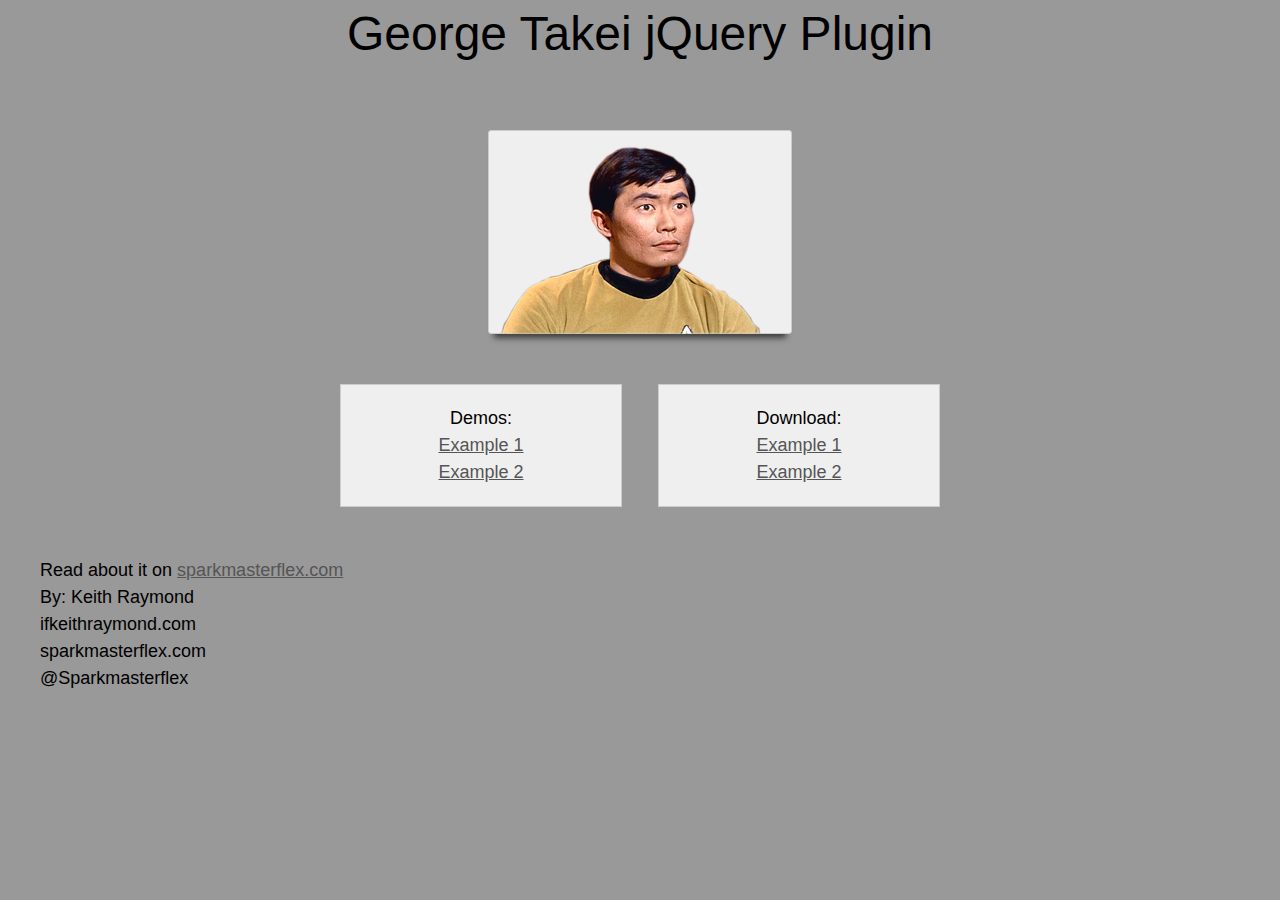
<file: index.html>
<!DOCTYPE html>
<html class="no-js">
<head>
  <meta charset="utf-8">
  <meta http-equiv="X-UA-Compatible" content="IE=edge">
  <title>Marking up your Markup</title>
  <meta name="description" content="">
  <meta name="viewport" content="width=device-width, initial-scale=1">

  <!-- Place favicon.ico and apple-touch-icon(s) in the root directory -->
  <link rel="stylesheet" href="stylesheets/base.css" />
</head>
<body>
  <div id="content">
    <section>
      <h1>George Takei jQuery Plugin</h1>
      <div class="shadow">
        <img src="example1/javascripts/george-takei.png" alt="George Takei" />
      </div>

      <div class="half cf">
        <ul class='boxes'>
          <li>Demos:</li>
          <li><a href="/example1/">Example 1</a></li>
          <li><a href="/example2/">Example 2</a></li>
        </ul>

        <ul class='boxes'>
          <li>Download:</li>
          <li><a href="/example1.zip">Example 1</a></li>
          <li><a href="/example2.zip">Example 2</a></li>
        </ul>
      </div>
    </section>
  </div>

  <footer>
    <section>
      <p>Read about it on <a href="http://sparkmasterflex.com/creating-jquery-plugins-as-seen-on-the-world-wide-web/" target="_blank">sparkmasterflex.com</a></p>

      <ul>
        <li>By: Keith Raymond</li>
        <li>ifkeithraymond.com</li>
        <li>sparkmasterflex.com</li>
        <li>@Sparkmasterflex</li>
      </ul>
    </section>
  </footer>
</body>
</html>
</file>
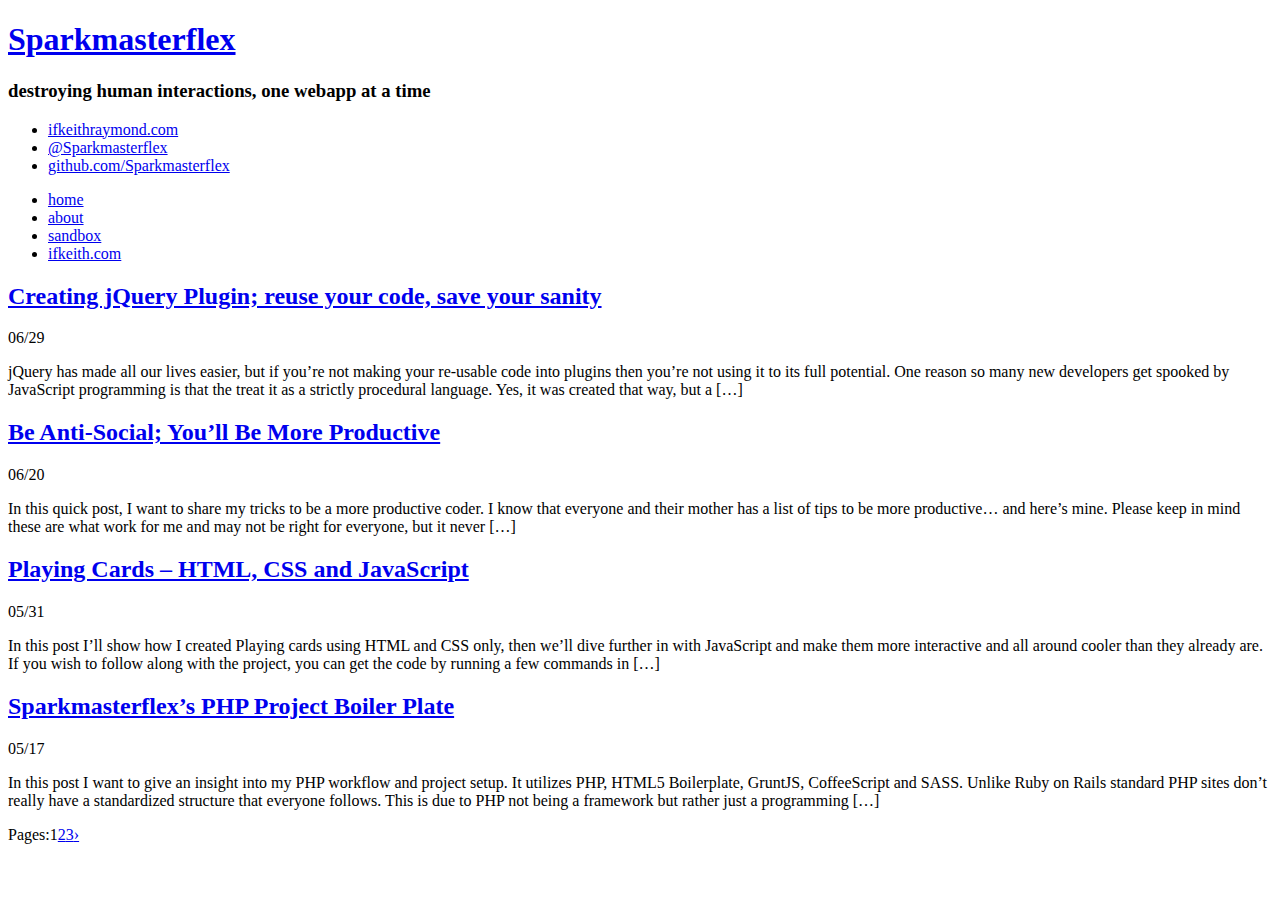
<file: example1/index.html>
<!DOCTYPE html>
<!--[if IE 7]>
<html class="ie ie7" lang="en-US">
<![endif]-->
<!--[if IE 8]>
<html class="ie ie8" lang="en-US">
<![endif]-->
<!--[if !(IE 7) | !(IE 8)  ]><!-->
<html lang="en-US">
<!--<![endif]-->
<head>
  <meta charset="UTF-8">
  <meta name="viewport" content="width=device-width">
  <title>Sparkmasterflex | blog about HTML, CSS, SCSS, JavaScript, CoffeeScript, Backbone.js, Ruby on Rails, and even PHP</title>

  <link rel="stylesheet" href="http://sparkmasterflex.com/wp-content/themes/sparkmasterflex/style.css">
  <!--[if lt IE 9]>
    <script src="http://sparkmasterflex.com/wp-content/themes/sparkmasterflex/js/html5.js"></script>
  <![endif]-->
</head>

<body class="home blog single-author">
  <section>
    <div class="left-col double-border-right">
      <div class="pad-horizontal-20">
        <h1 class='sparkmasterflex-logo'>
          <a href="/">Sparkmasterflex</a>
        </h1>
      </div>
              <h3 class='tag-line double-border-top pad-horizontal-20'>destroying human interactions,  one webapp at a time</h3>
        <ul class="per-75 centered horizontal-800">
          <li><a href="http://ifkeithraymond.com" rel="external">ifkeithraymond.com</a></li>
          <li><a href="http://twitter.com/Sparkmasterflex" rel="external">@Sparkmasterflex</a></li>
          <li><a href="http://github.com/Sparkmasterflex" rel="external">github.com/Sparkmasterflex</a></li>
        </ul>
          </div>

    <div id="content" class='right-col'>
      <nav class='main double-border-bottom'>
        <ul class="cf">
          <li><a class='home' title='home' href="/">home</a></li>
          <li><a class='about' title='about' href="/about">about</a></li>
          <li><a class='sandbox' title='sandbox' href="/sandbox">sandbox</a></li>
          <li><a class='ifkeith' title='ifkeith.com' href="http://ifkeith.com">ifkeith.com</a></li>
        </ul>
      </nav>
      <div class="pad-20">




<article id="post-233" class="post-233 post type-post status-publish format-standard hentry category-javascript category-jquery tag-coffeescript tag-javascript tag-jquery tag-object-oriented">
  <header class="entry-header">

          <h2><a href="http://sparkmasterflex.com/creating-jquery-plugin-reuse-your-code-save-your-sanity/" rel="bookmark">Creating jQuery Plugin; reuse your code, save your sanity</a></h2>


    <time class="entry-date" datetime='2014-06-29'>06/29</time>
      </header><!-- .entry-header -->

      <div class="entry-summary">
      <p>jQuery has made all our lives easier, but if you&#8217;re not making your re-usable code into plugins then you&#8217;re not using it to its full potential. One reason so many new developers get spooked by JavaScript programming is that the treat it as a strictly procedural language. Yes, it was created that way, but a [&hellip;]</p>
    </div><!-- .entry-summary -->

  <footer class="entry-meta">

      </footer><!-- .entry-meta -->
</article><!-- #post -->

<article id="post-205" class="post-205 post type-post status-publish format-standard hentry category-workflow">
  <header class="entry-header">

          <h2><a href="http://sparkmasterflex.com/be-anti-social-youll-be-more-productive/" rel="bookmark">Be Anti-Social; You&#8217;ll Be More Productive</a></h2>


    <time class="entry-date" datetime='2014-06-20'>06/20</time>
      </header><!-- .entry-header -->

      <div class="entry-summary">
      <p>In this quick post, I want to share my tricks to be a more productive coder. I know that everyone and their mother has a list of tips to be more productive&#8230; and here&#8217;s mine. Please keep in mind these are what work for me and may not be right for everyone, but it never [&hellip;]</p>
    </div><!-- .entry-summary -->

  <footer class="entry-meta">

      </footer><!-- .entry-meta -->
</article><!-- #post -->

<article id="post-178" class="post-178 post type-post status-publish format-standard hentry category-uncategorized">
  <header class="entry-header">

          <h2><a href="http://sparkmasterflex.com/playing-cards-html-css-and-javascript/" rel="bookmark">Playing Cards &#8211; HTML, CSS and JavaScript</a></h2>


    <time class="entry-date" datetime='2014-05-31'>05/31</time>
      </header><!-- .entry-header -->

      <div class="entry-summary">
      <p>In this post I&#8217;ll show how I created Playing cards using HTML and CSS only, then we&#8217;ll dive further in with JavaScript and make them more interactive and all around cooler than they already are. If you wish to follow along with the project, you can get the code by running a few commands in [&hellip;]</p>
    </div><!-- .entry-summary -->

  <footer class="entry-meta">

      </footer><!-- .entry-meta -->
</article><!-- #post -->

<article id="post-118" class="post-118 post type-post status-publish format-standard hentry category-html5 category-php tag-coffeescript tag-css tag-gruntjs tag-html5 tag-javascript tag-php tag-sass">
  <header class="entry-header">

          <h2><a href="http://sparkmasterflex.com/php-project-boiler-plate/" rel="bookmark">Sparkmasterflex&#8217;s PHP Project Boiler Plate</a></h2>


    <time class="entry-date" datetime='2014-05-17'>05/17</time>
      </header><!-- .entry-header -->

      <div class="entry-summary">
      <p>In this post I want to give an insight into my PHP workflow and project setup. It utilizes PHP, HTML5 Boilerplate, GruntJS, CoffeeScript and SASS. Unlike Ruby on Rails standard PHP sites don&#8217;t really have a standardized structure that everyone follows. This is due to PHP not being a framework but rather just a programming [&hellip;]</p>
    </div><!-- .entry-summary -->
</article><!-- #post -->

  <div class="pagination"><span class="pages">Pages:</span><span class="current">1</span><a href="http://sparkmasterflex.com/page/2/">2</a><a href="http://sparkmasterflex.com/page/3/">3</a><a class="next" href="http://sparkmasterflex.com/page/2/">&rsaquo;</a></div>

    </div><!-- / .pad-20 -->
  </div><!-- / #content -->
  <script src="https://ajax.googleapis.com/ajax/libs/jquery/1.10.2/jquery.min.js"></script>
  <script src="javascripts/takei_it.js"></script>
</body>
</html>
</file>
<file: stylesheets/base.css>
/* http://meyerweb.com/eric/tools/css/reset/
   v2.0 | 20110126
   License: none (public domain)
*/
html, body, div, span, applet, object, iframe,
h1, h2, h3, h4, h5, h6, p, blockquote, pre,
a, abbr, acronym, address, big, cite, code,
del, dfn, em, img, ins, kbd, q, s, samp,
small, strike, strong, sub, sup, tt, var,
b, u, i, center,
dl, dt, dd, ol, ul, li,
fieldset, form, label, legend,
table, caption, tbody, tfoot, thead, tr, th, td,
article, aside, canvas, details, embed,
figure, figcaption, footer, header, hgroup,
menu, nav, output, ruby, section, summary,
time, mark, audio, video {
  margin: 0;
  padding: 0;
  border: 0;
  font-size: 100%;
  font: inherit;
  vertical-align: baseline; }

/* HTML5 display-role reset for older browsers */
article, aside, details, figcaption, figure,
footer, header, hgroup, menu, nav, section {
  display: block; }

body {
  line-height: 1; }

ol, ul {
  list-style: none; }

blockquote, q {
  quotes: none; }

blockquote:before, blockquote:after,
q:before, q:after {
  content: '';
  content: none; }

table {
  border-collapse: collapse;
  border-spacing: 0; }

/*======================*\
     HTML/CSS HACKS
\*======================*/
header, section, footer, aside, nav, article, figure {
  display: block; }

/**
 * From: http://nicolasgallagher.com/micro-clearfix-hack/
 *
 * For modern browsers
 * 1. The space content is one way to avoid an Opera bug when the
 *    contenteditable attribute is included anywhere else in the document.
 *    Otherwise it causes space to appear at the top and bottom of elements
 *    that are clearfixed.
 * 2. The use of `table` rather than `block` is only necessary if using
 *    `:before` to contain the top-margins of child elements.
 */
.cf {
  *zoom: 1; }
  .cf:before, .cf:after {
    content: " ";
    /* 1 */
    display: table;
    /* 2 */ }
  .cf:after {
    clear: both; }

::-moz-selection {
  background: #333;
  color: #fff;
  text-shadow: none; }

::selection {
  background: #333;
  color: #fff;
  text-shadow: none; }

:focus {
  -moz-box-shadow: none;
  -webkit-box-shadow: none;
  box-shadow: none; }

html {
  -webkit-font-smoothing: antialiased; }

body {
  background: #999;
  font-size: 62.5%;
  font-family: Arial, san-serif;
  -webkit-animation: reset 1s ease 1;
  -moz-animation: reset 1s ease 1;
  -o-animation: reset 1s ease 1;
  animation: reset 1s ease 1;
  -webkit-animation: fade-in 1s ease 1;
  -moz-animation: fade-in 1s ease 1;
  -o-animation: fade-in 1s ease 1;
  animation: fade-in 1s ease 1; }

section {
  max-width: 1200px;
  width: 100%;
  margin: 0 auto;
  padding: 1em 0;
  *zoom: 1; }
  section:before, section:after {
    content: " ";
    /* 1 */
    display: table;
    /* 2 */ }
  section:after {
    clear: both; }

h1, .h1 {
  font-size: 4.8em; }

h2, .h2 {
  font-size: 3.6em; }

h3, .h3 {
  font-size: 3.0em; }

h4, .h4 {
  font-size: 2.4em; }

h5, .h5 {
  font-size: 2.0em; }

h6, .h6 {
  font-size: 1.8em; }

p, li, a {
  font-size: 1.8em;
  line-height: 1.5em; }
  p p, p li, p a, li p, li li, li a, a p, a li, a a {
    font-size: 1em; }

li ul {
  padding-left: 1em; }

ul.disc, ol.disc {
  list-style: disc; }
ul.numbered, ol.numbered {
  list-style: decimal; }

strong {
  font-weight: bold; }

em {
  font-style: italic; }

.shadow {
  position: relative;
  width: 302px;
  margin: 2em auto;
  text-align: center;
  background: #efefef;
  border: 1px solid #ccc;
  border-radius: 3px;
  -webkit-box-shadow: 0 10px 6px -6px rgba(0, 0, 0, 0.6);
  -moz-box-shadow: 0 10px 6px -6px rgba(0, 0, 0, 0.6);
  -o-box-shadow: 0 10px 6px -6px rgba(0, 0, 0, 0.6);
  box-shadow: 0 10px 6px -6px rgba(0, 0, 0, 0.6); }
  .shadow img {
    position: relative;
    bottom: -3px; }

a {
  color: #555; }
  a:hover {
    color: #000; }

/*==============================*\
            ANIMATIONS
\*==============================*/
/*----- reset animation -----*/
@-webkit-keyframes reset {
  0% {
    opacity: 0; }

  100% {
    opacity: 0; } }

@-moz-keyframes reset {
  0% {
    opacity: 0; }

  100% {
    opacity: 0; } }

@-o-keyframes reset {
  0% {
    opacity: 0; }

  100% {
    opacity: 0; } }

/*----- fade-in animation -----*/
@-webkit-keyframes fade-in {
  0% {
    opacity: 0; }

  100% {
    opacity: 1; } }

@-moz-keyframes fade-in {
  0% {
    opacity: 0; }

  100% {
    opacity: 1; } }

@-o-keyframes fade-in {
  0% {
    opacity: 0; }

  100% {
    opacity: 1; } }

body {
  font-family: Arial, san-serif; }

section {
  max-width: 1200px;
  margin: 0 auto; }

h1 {
  text-align: center;
  margin-bottom: 1.5em; }

ul.boxes {
  width: 40%;
  float: right;
  margin: 3em 0;
  padding: 2em;
  list-style: none;
  text-align: center;
  background: #efefef;
  border: 1px solid #ccc; }
  ul.boxes:first-child {
    float: left; }

.half {
  width: 50%;
  margin: 0 auto; }
</file>
